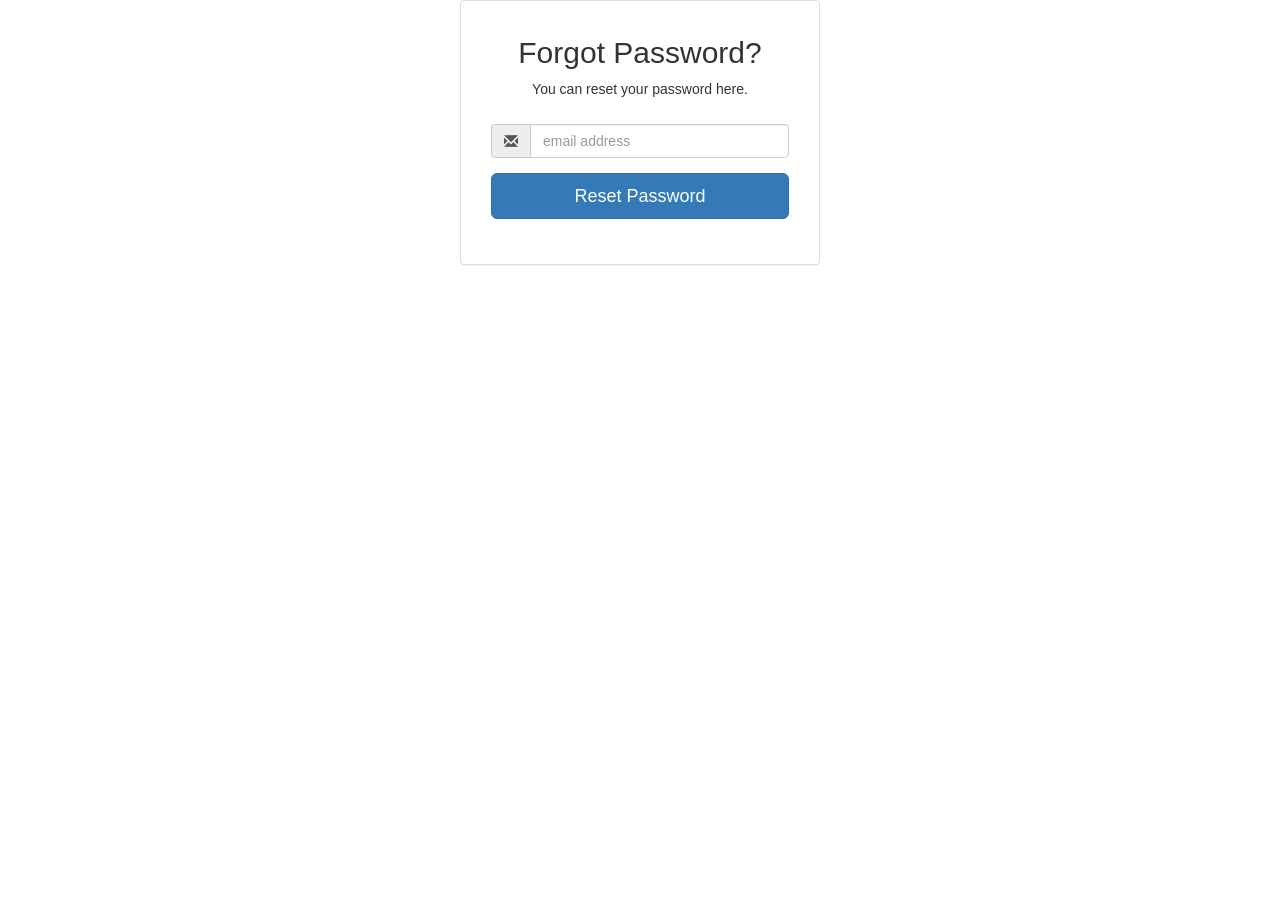
<file: reset.html>
<!DOCTYPE html>
<html lang="en">
<head>
    <meta charset="UTF-8">
    <meta name="viewport" content="width=<link rel="stylesheet" href="https://maxcdn.bootstrapcdn.com/font-awesome/4.5.0/css/font-awesome.min.css">
    <link href="https://maxcdn.bootstrapcdn.com/bootstrap/3.3.6/css/bootstrap.min.css" rel="stylesheet">
    <div class="form-gap"></div>
    <div class="container">
        <div class="row">
            <div class="col-md-4 col-md-offset-4">
                <div class="panel panel-default">
                  <div class="panel-body">
                    <div class="text-center">
                      <h3><i class="fa fa-lock fa-4x"></i></h3>
                      <h2 class="text-center">Forgot Password?</h2>
                      <p>You can reset your password here.</p>
                      <div class="panel-body">
        
                        <form id="register-form" role="form" autocomplete="off" class="form" method="post">
        
                          <div class="form-group">
                            <div class="input-group">
                              <span class="input-group-addon"><i class="glyphicon glyphicon-envelope color-blue"></i></span>
                              <input id="email" name="email" placeholder="email address" class="form-control"  type="email">
                            </div>
                          </div>
                          <div class="form-group">
                            <input name="recover-submit" class="btn btn-lg btn-primary btn-block" value="Reset Password" type="submit">
                          </div>
                          
                          <input type="hidden" class="hide" name="token" id="token" value=""> 
                        </form>
        
                      </div>
                    </div>
                  </div>
                </div>
              </div>
        </div>
    </div>  
    <title>Document</title>
</head>
<body>
    
</body>
</html>
</file>
